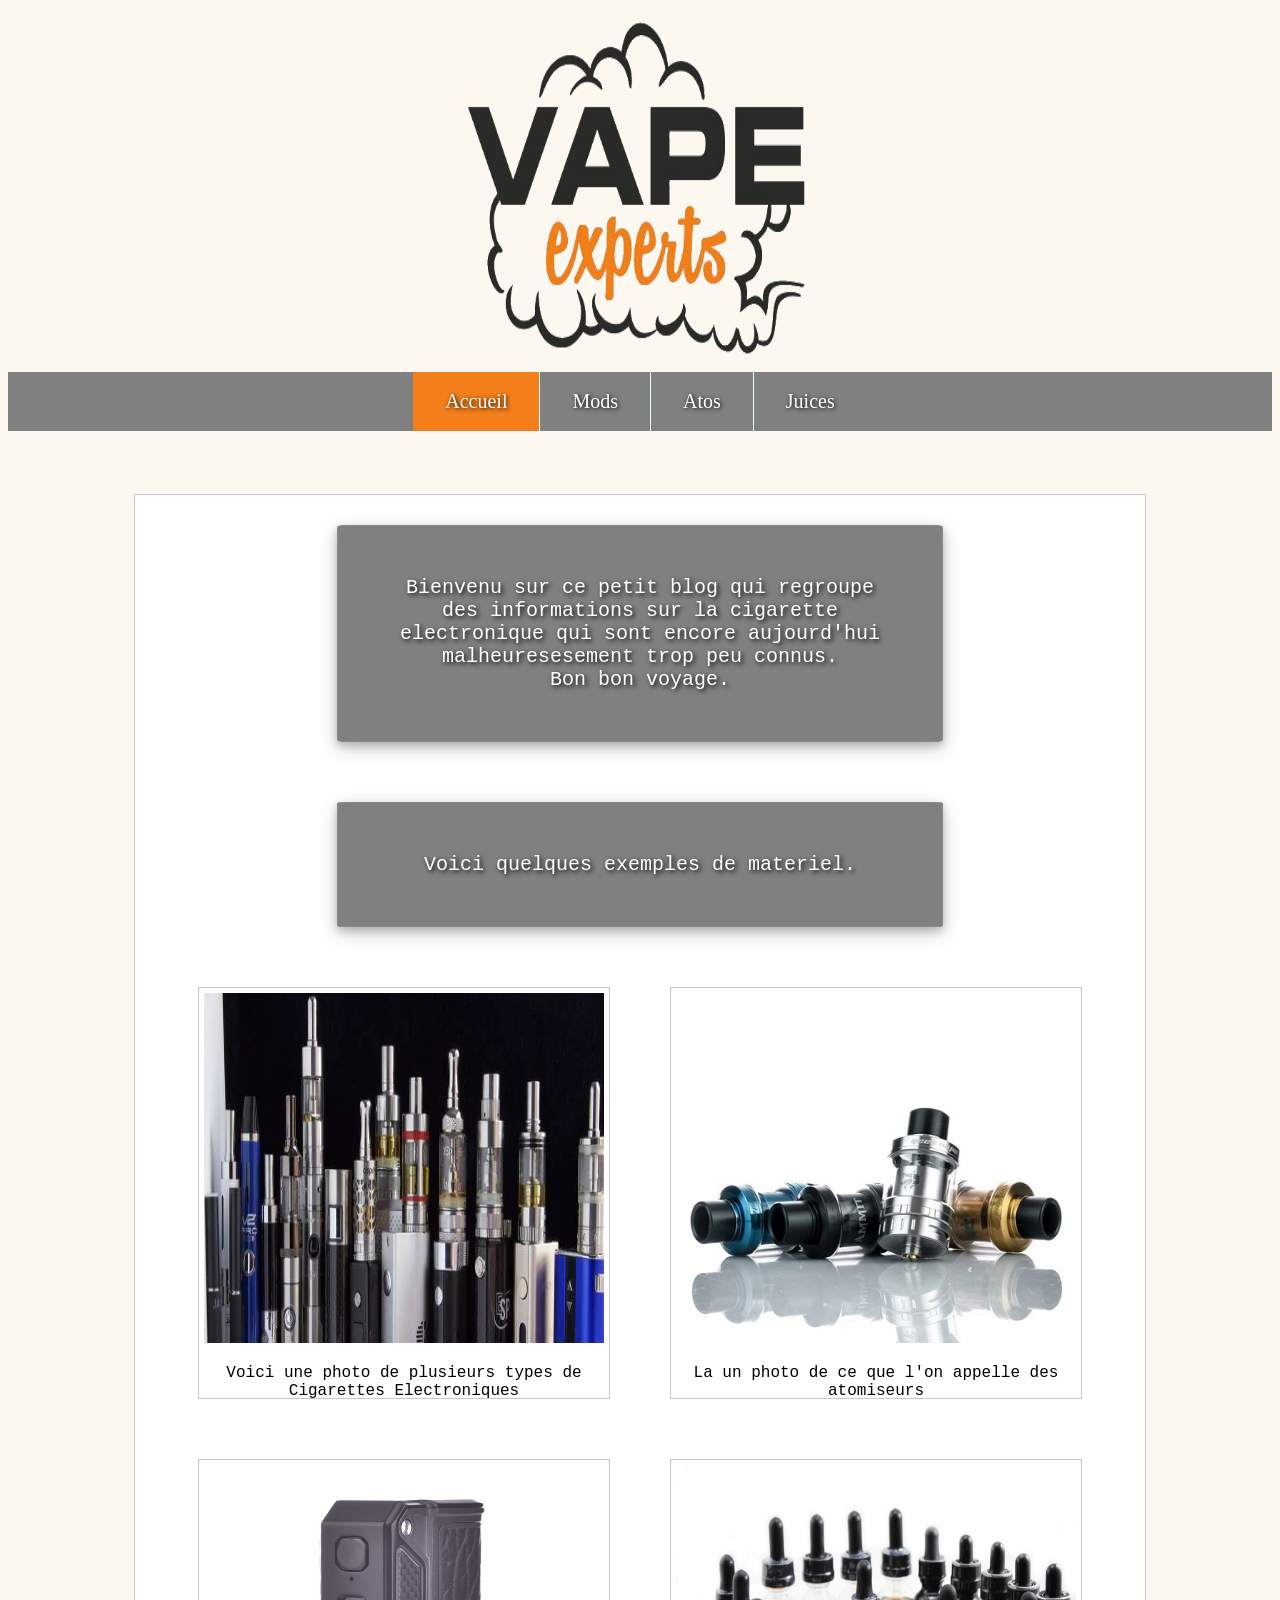
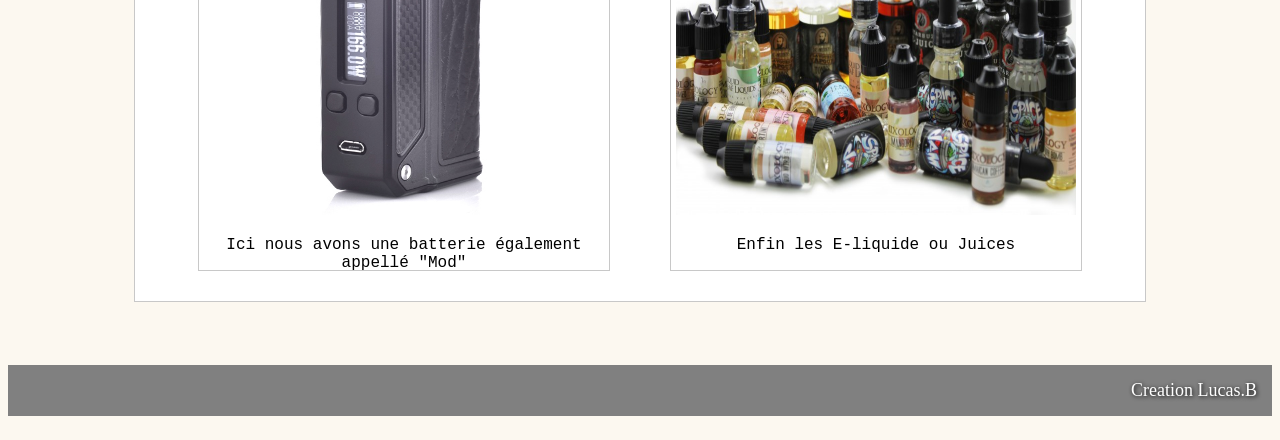
<file: web/index.html>
<!DOCTYPE html>
<html>
<head>
	<title>Accueil</title>
	<link rel="stylesheet" type="text/css" href="styleSheet.css">

	<div class="logo">
		<img src="./vape_logo.png" alt="logo">
	</div>
		<ul class="nav">
				<li class="border"> <a class="actif" href="index.html">Accueil</a> </li>
				<li class="border"> <a href="mod.html">Mods</a> </li>
				<li class="border"> <a href="atos.html">Atos</a> </li>
				<li> <a href="jus.html">Juices</a> </li>
		</ul>
</head>
<body>
	<div class="article">
		<div class='contenu'>
			<p>
				Bienvenu sur ce petit blog qui regroupe des informations sur la cigarette electronique qui sont encore aujourd'hui malheuresesement trop peu connus. <br/> Bon bon voyage.
			</p>
			<p class='article_accueil'>
				Voici quelques exemples de materiel.
			</p>
		</div>
		<div class= 'galery'>
			<div class= 'img'>
				<img src="Cigarettes-électroniques.jpg">
				<p>
					Voici une photo de plusieurs types de Cigarettes Electroniques
				</p>
			</div>
			<div class="img">
				<img src="ato.jpg">
				<p>
					La un photo de ce que l'on appelle des atomiseurs
				</p>
			</div>
			<div class='img'>
				<img src="box.jpg">
				<p>
					Ici nous avons une batterie également appellé "Mod"
				</p>
			</div>
			<div class='img'>
				<img src="jus.jpg">
				<p>
					Enfin les E-liquide ou Juices
				</p>
			</div>
		</div>
	</div>
</body>
<footer>
	<p class='foot'>
		Creation Lucas.B
	</p>	
</footer>
</html>
</file>
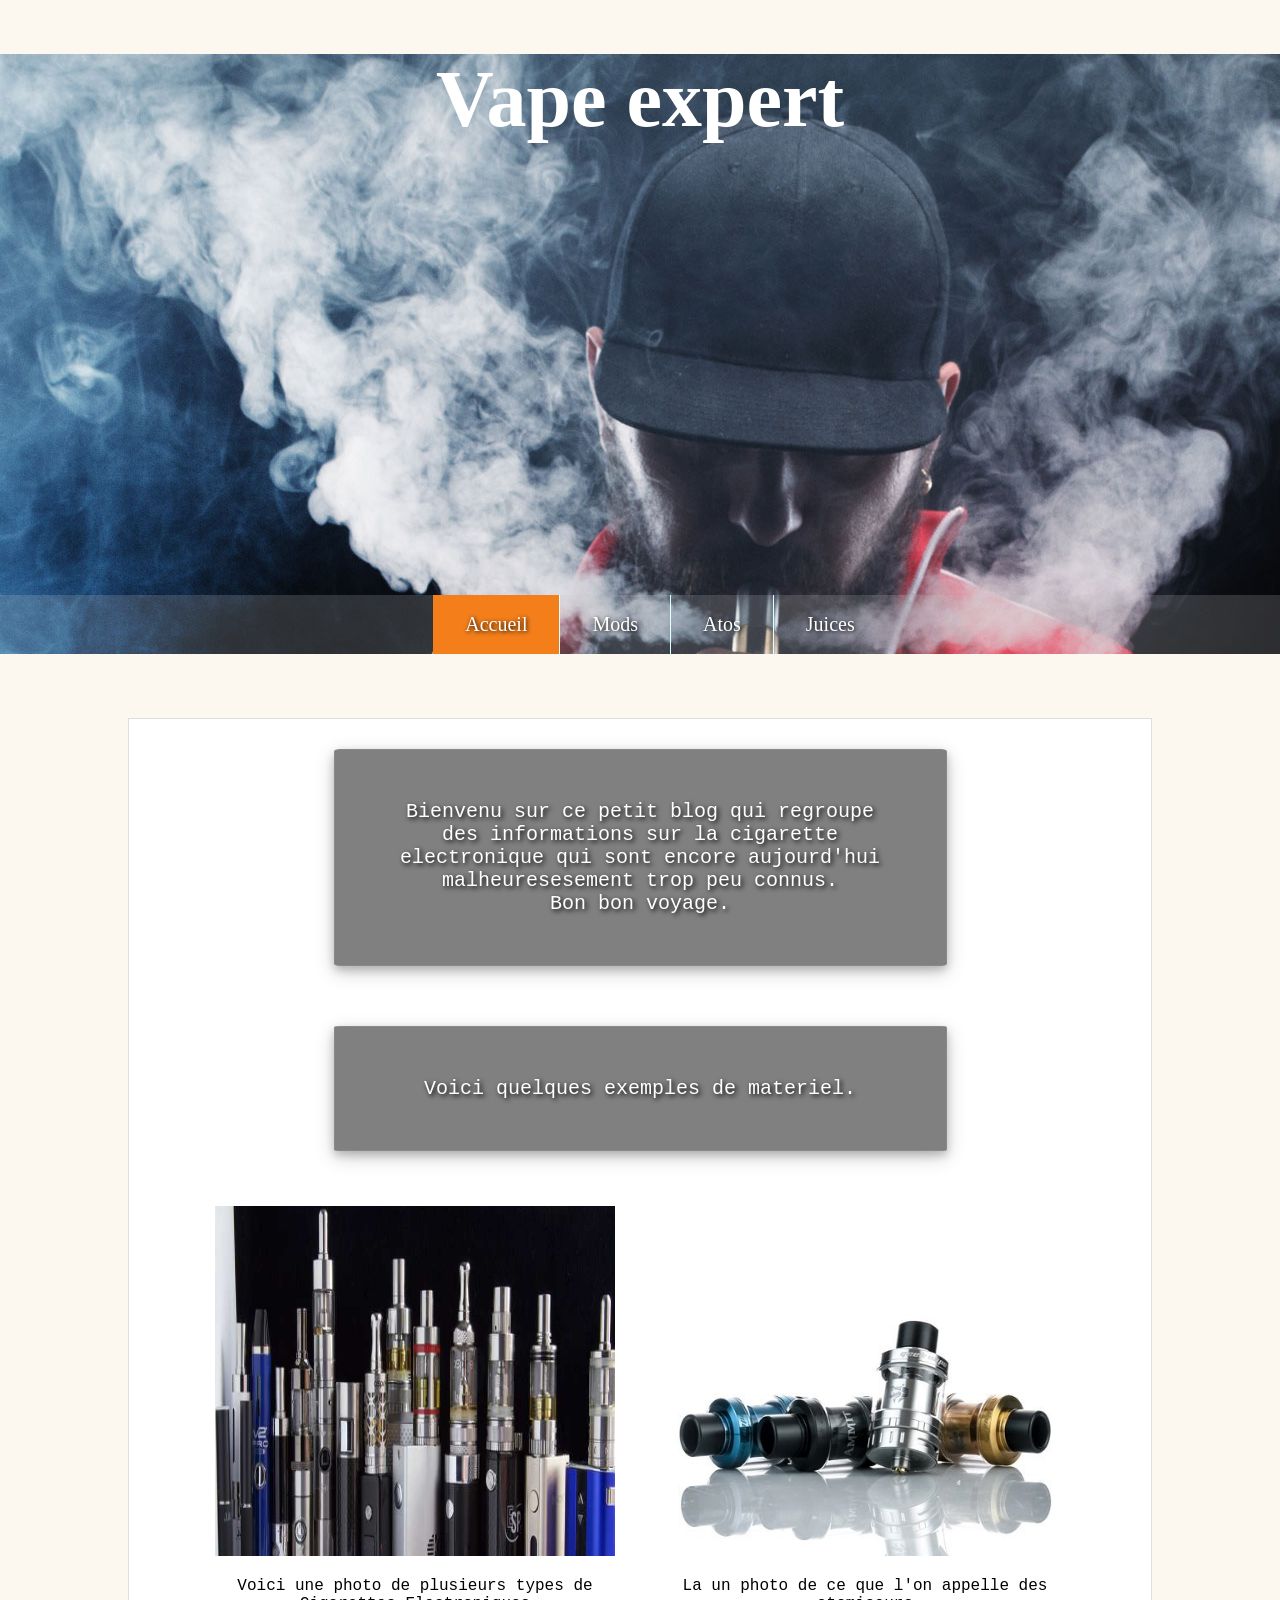
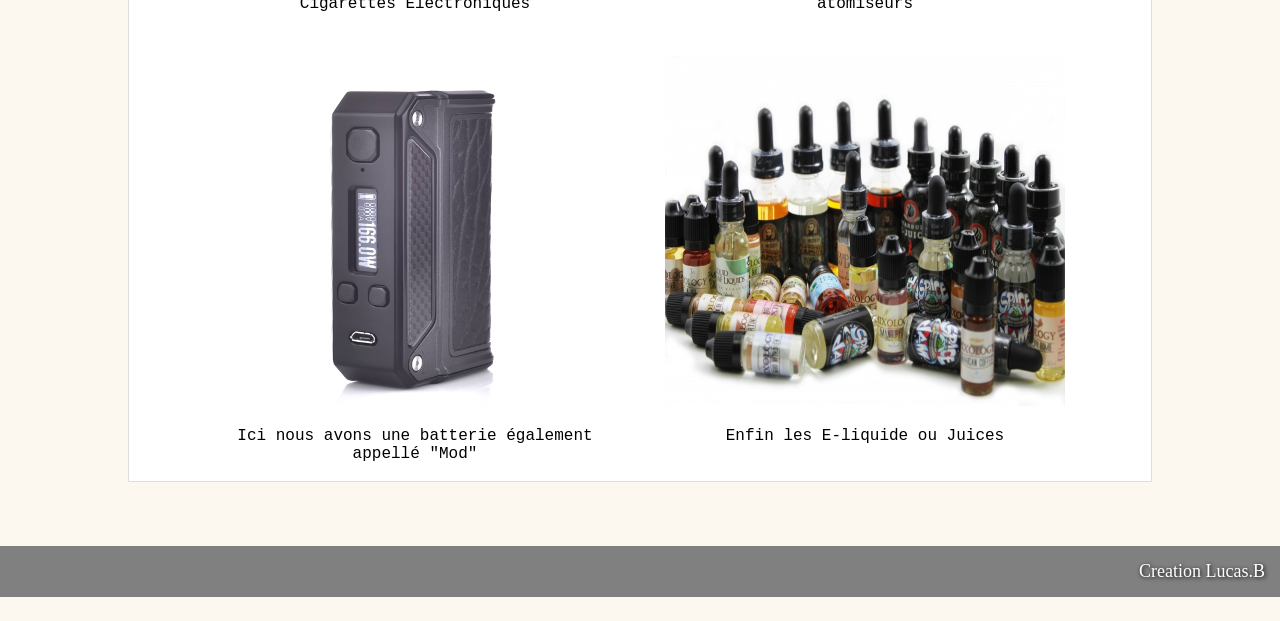
<file: web/web/index.html>
<!DOCTYPE html>
<html>
<head>
	<title>Accueil</title>
	<link rel="stylesheet" type="text/css" href="styleSheet.css">
	<style> 
		body{margin-left:0px;margin-right:0px;margin-top:0px;margin-bottom:0px} 
	</style> 
</head>

<body>
	<div class="header">
		<h1 class="title"> Vape expert </h1>
	
		<ul class="nav">
				<li class="border"> <a class="actif" href="index.html">Accueil</a> </li>
				<li class="border"> <a href="mod.html">Mods</a> </li>
				<li class="border"> <a href="atos.html">Atos</a> </li>
				<li> <a href="jus.html">Juices</a> </li>
		</ul>
	</div>

	<div class="article">
		<div class='contenu'>
			<p>
				Bienvenu sur ce petit blog qui regroupe des informations sur la cigarette electronique qui sont encore aujourd'hui malheuresesement trop peu connus. <br/> Bon bon voyage.
			</p>
			<p class='article_accueil'>
				Voici quelques exemples de materiel.
			</p>
		</div>
		<div class= 'galery'>
			<div class= 'img'>
				<img src="Cigarettes-électroniques.jpg">
				<p>Voici une photo de plusieurs types de Cigarettes Electroniques</p>
			</div>
			<div class="img">
				<img src="ato.jpg">
				<p>La un photo de ce que l'on appelle des atomiseurs</p>
			</div>
			<div class='img'>
				<img src="box.jpg">
				<p>Ici nous avons une batterie également appellé "Mod"</p>
			</div>
			<div class='img'>
				<img src="jus.jpg">
				<p>Enfin les E-liquide ou Juices</p>
			</div>
		</div>
	</div>
</body>
<footer>
	<p class='foot'>
		Creation Lucas.B
	</p>	
</footer>
</html>
</file>
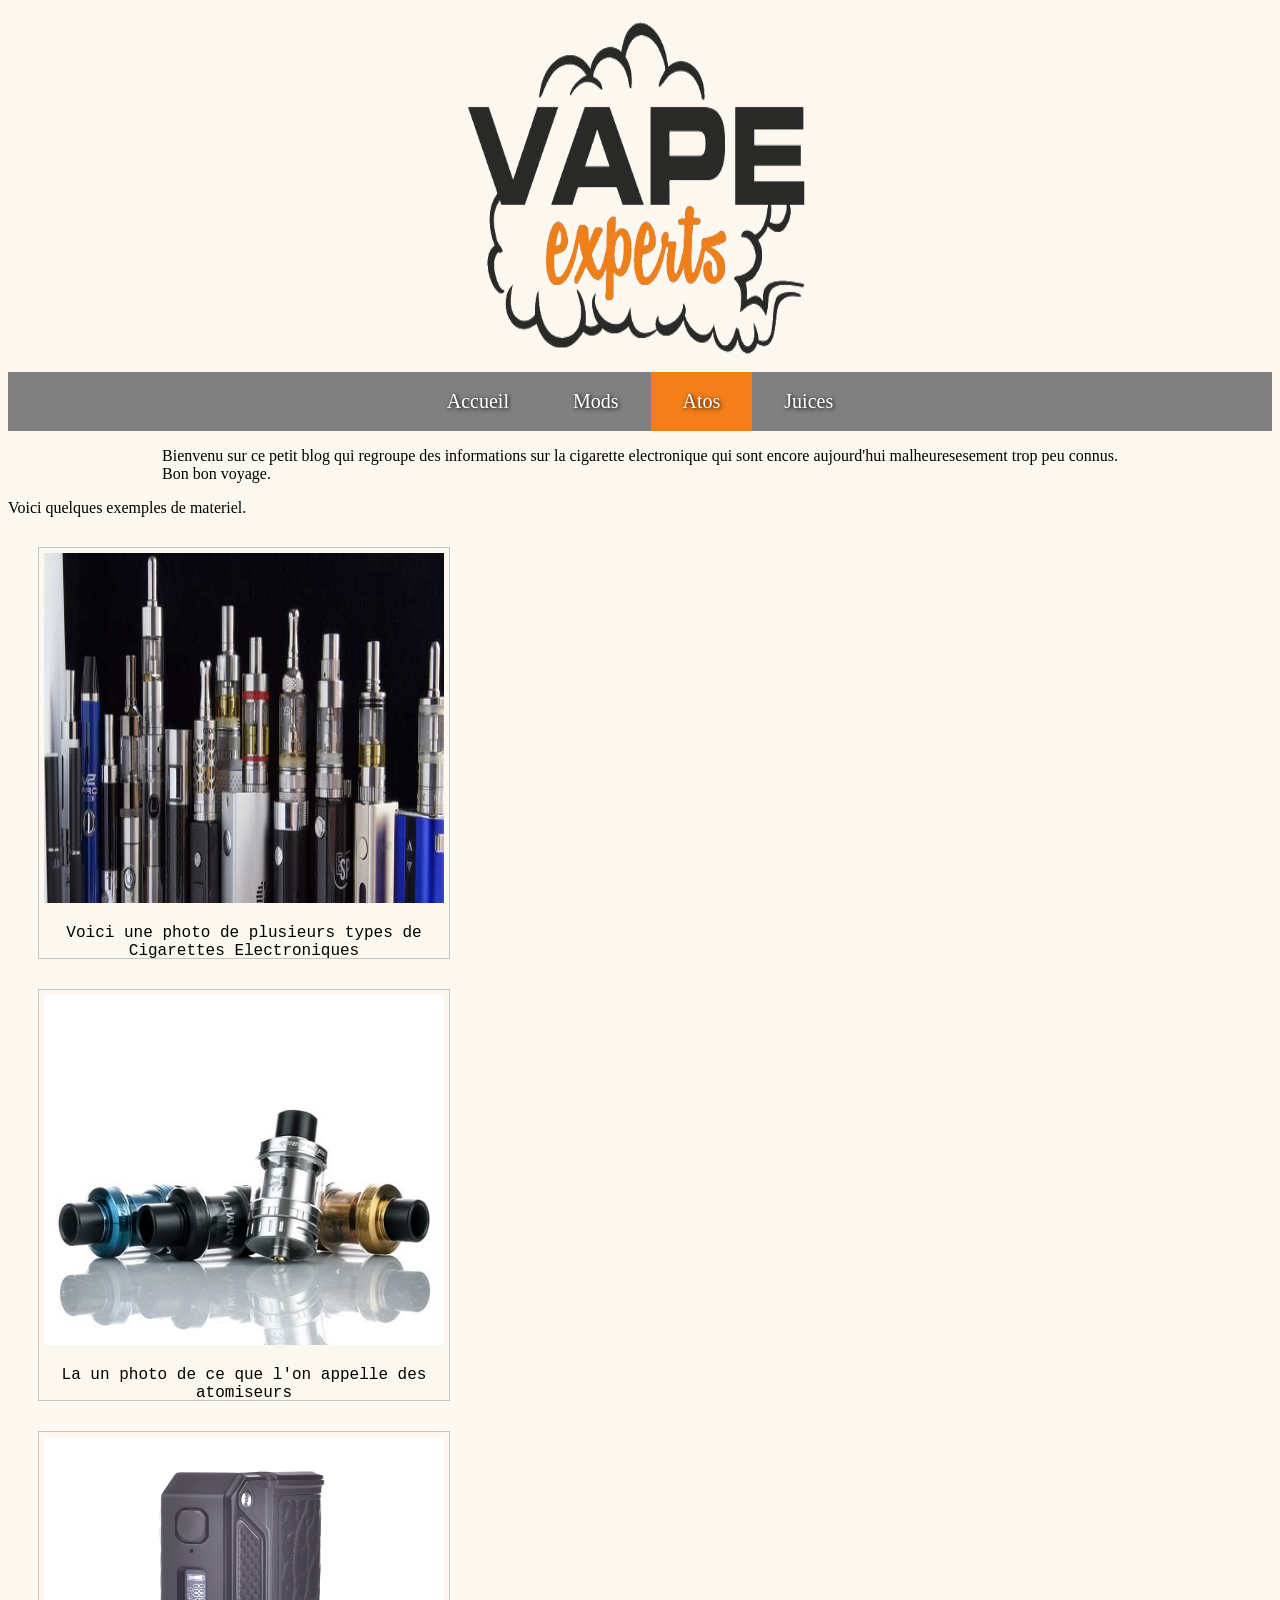
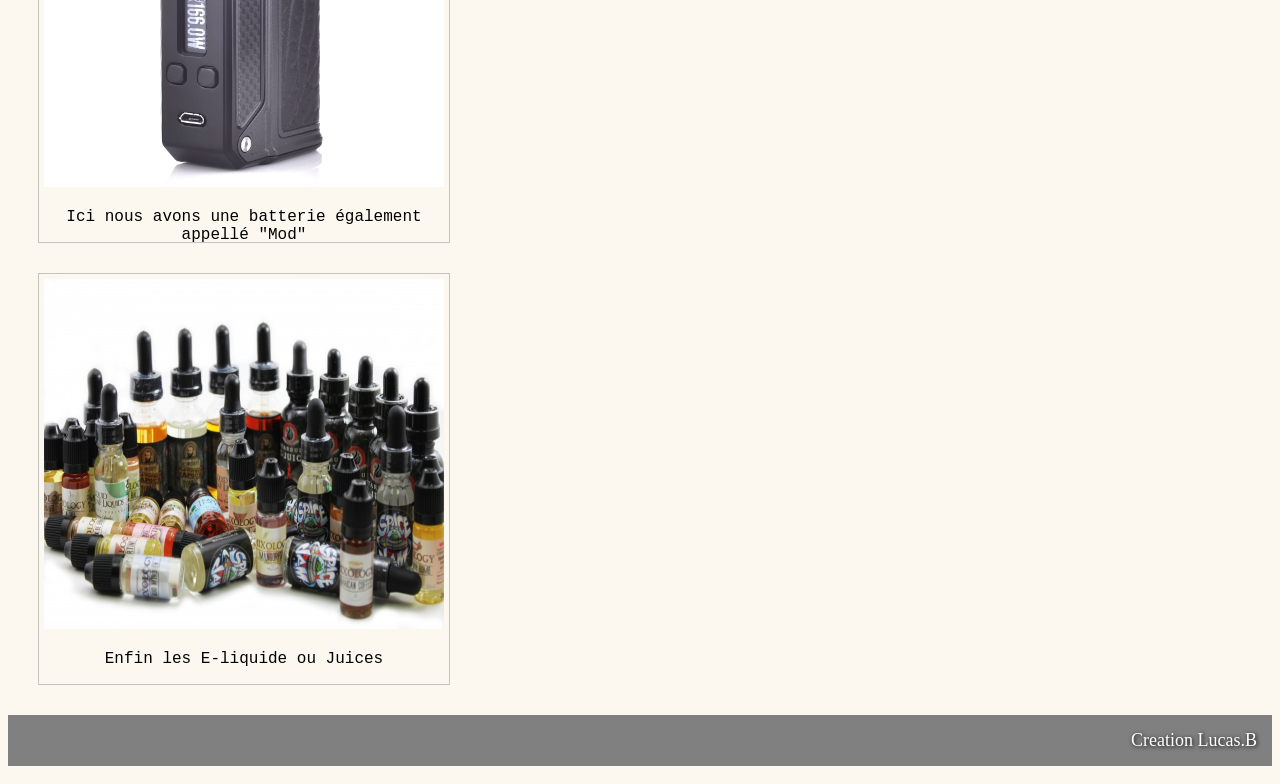
<file: web/atos.html>
<!DOCTYPE html>
<html>
<head>
	<title>Accueil</title>
	<link rel="stylesheet" type="text/css" href="styleSheet.css">
</head>
<body>
	<div class="logo">
		<img src="./vape_logo.png" alt="logo">
	</div>
		<div>
			<ul class= 'nav'>
				<li> <a href="index.html">Accueil</a> </li>
				<li> <a href="mod.html">Mods</a> </li>
				<li> <a class="actif" href="atos.html">Atos</a> </li>
				<li> <a href="jus.html">Juices</a> </li>
			</ul>
		</div>
	<div>
		<p class='contenu'>
			Bienvenu sur ce petit blog qui regroupe des informations sur la cigarette electronique qui sont encore aujourd'hui malheuresesement trop peu connus. <br/> Bon bon voyage.
		</p>
		<p class='article_accueil'>
			Voici quelques exemples de materiel.
		</p>
	</div>
		<div class= 'img'>
			<img src="Cigarettes-électroniques.jpg">
			<p>
				Voici une photo de plusieurs types de Cigarettes Electroniques
			</p>
		</div>
		<div class="img">
			<img src="ato.jpg">
			<p>
				La un photo de ce que l'on appelle des atomiseurs
			</p>
		</div>
		<div class='img'>
			<img src="box.jpg">
			<p>
				Ici nous avons une batterie également appellé "Mod"
			</p>
		</div>
		<div class='img'>
			<img src="jus.jpg">
			<p>
				Enfin les E-liquide ou Juices
			</p>
		</div>
</body>
<footer>
	<p class='foot'>
		Creation Lucas.B
	</p>	
</footer>
</html>
</file>
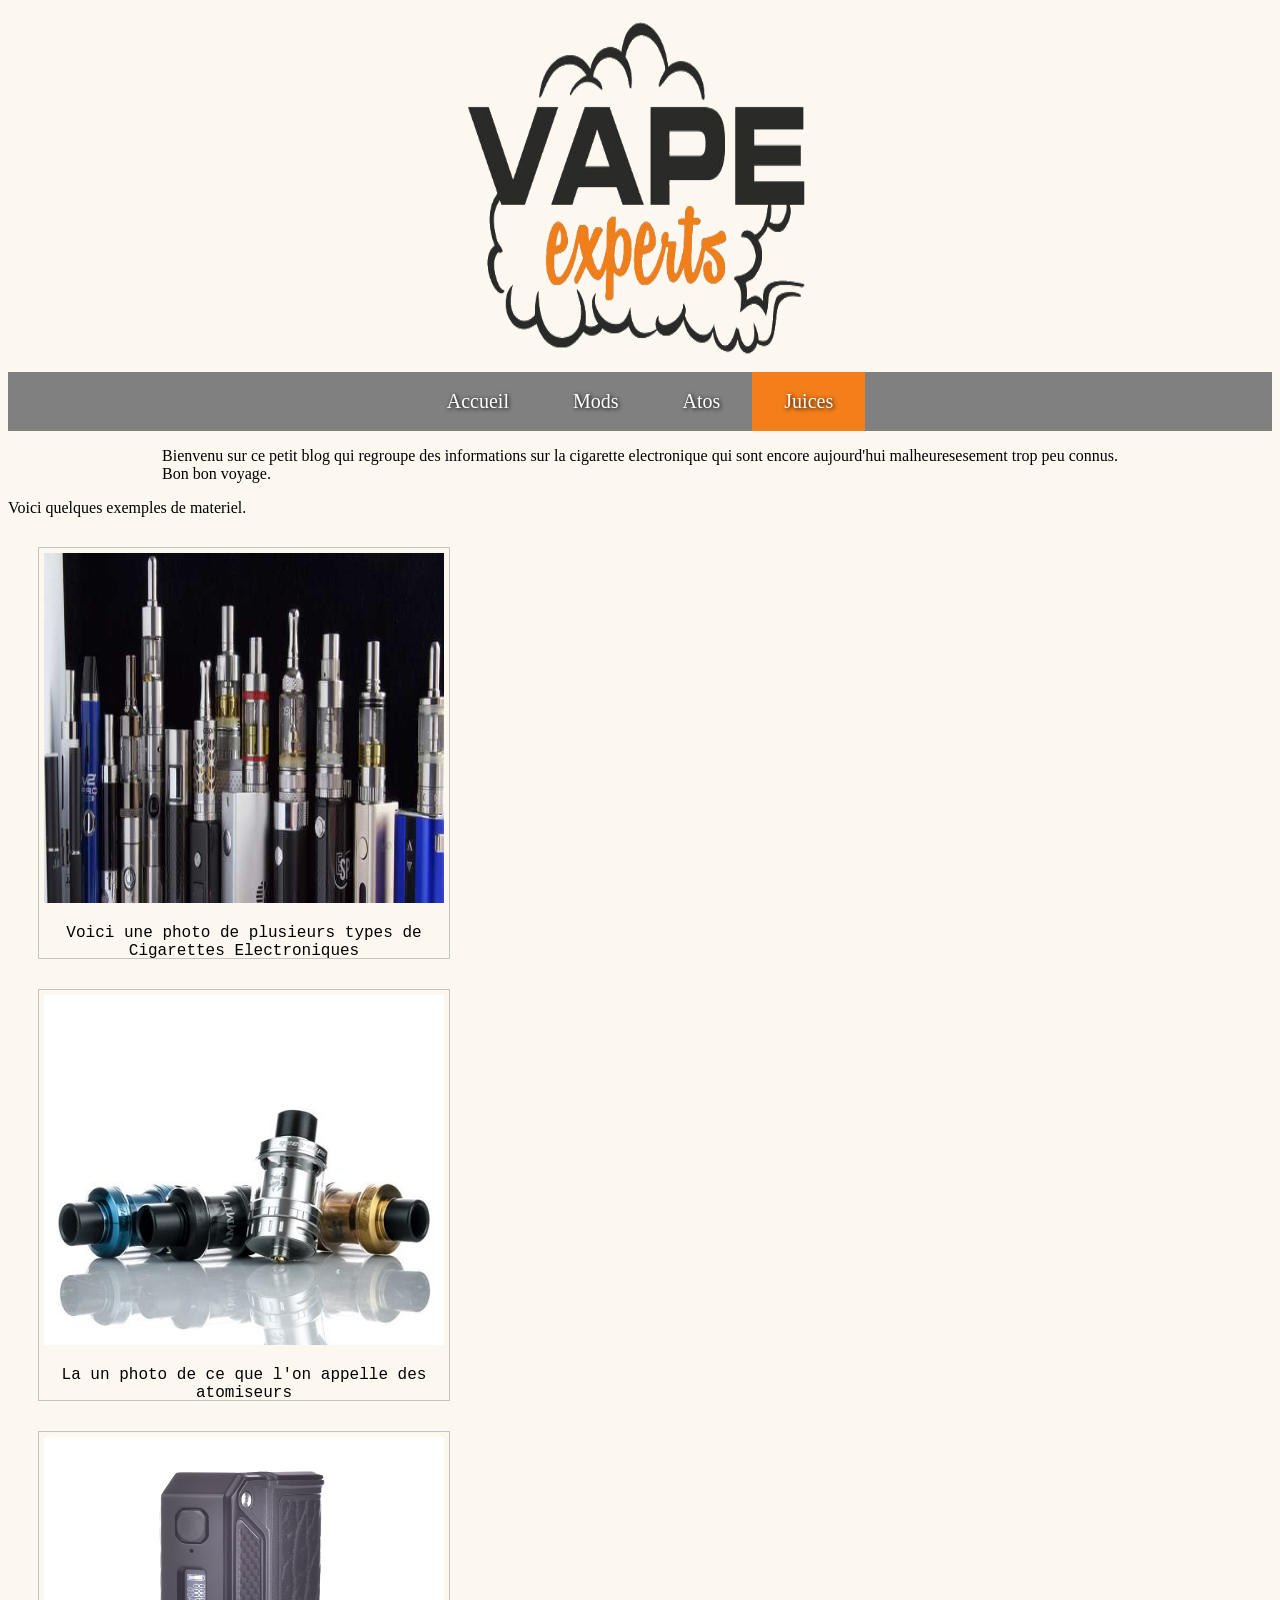
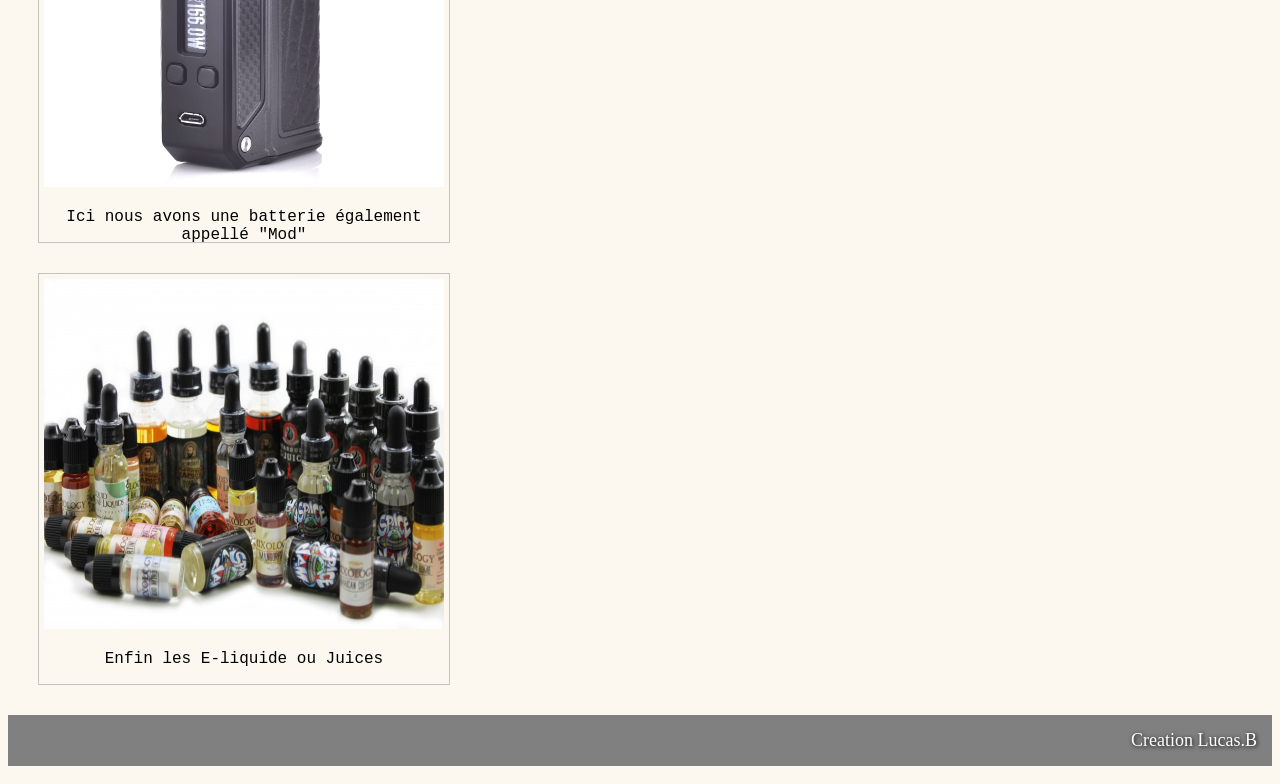
<file: web/jus.html>
<!DOCTYPE html>
<html>
<head>
	<title>Accueil</title>
	<link rel="stylesheet" type="text/css" href="styleSheet.css">
</head>
<body>
	<div class="logo">
		<img src="./vape_logo.png" alt="logo">
	</div>
		<div>
			<ul class= 'nav'>
				<li> <a href="index.html">Accueil</a> </li>
				<li> <a href="mod.html">Mods</a> </li>
				<li> <a href="atos.html">Atos</a> </li>
				<li> <a class="actif" href="jus.html">Juices</a> </li>
			</ul>
		</div>
	<div>
		<p class='contenu'>
			Bienvenu sur ce petit blog qui regroupe des informations sur la cigarette electronique qui sont encore aujourd'hui malheuresesement trop peu connus. <br/> Bon bon voyage.
		</p>
		<p class='article_accueil'>
			Voici quelques exemples de materiel.
		</p>
	</div>
		<div class= 'img'>
			<img src="Cigarettes-électroniques.jpg">
			<p>
				Voici une photo de plusieurs types de Cigarettes Electroniques
			</p>
		</div>
		<div class="img">
			<img src="ato.jpg">
			<p>
				La un photo de ce que l'on appelle des atomiseurs
			</p>
		</div>
		<div class='img'>
			<img src="box.jpg">
			<p>
				Ici nous avons une batterie également appellé "Mod"
			</p>
		</div>
		<div class='img'>
			<img src="jus.jpg">
			<p>
				Enfin les E-liquide ou Juices
			</p>
		</div>
</body>
<footer>
	<p class='foot'>
		Creation Lucas.B
	</p>	
</footer>
</html>
</file>
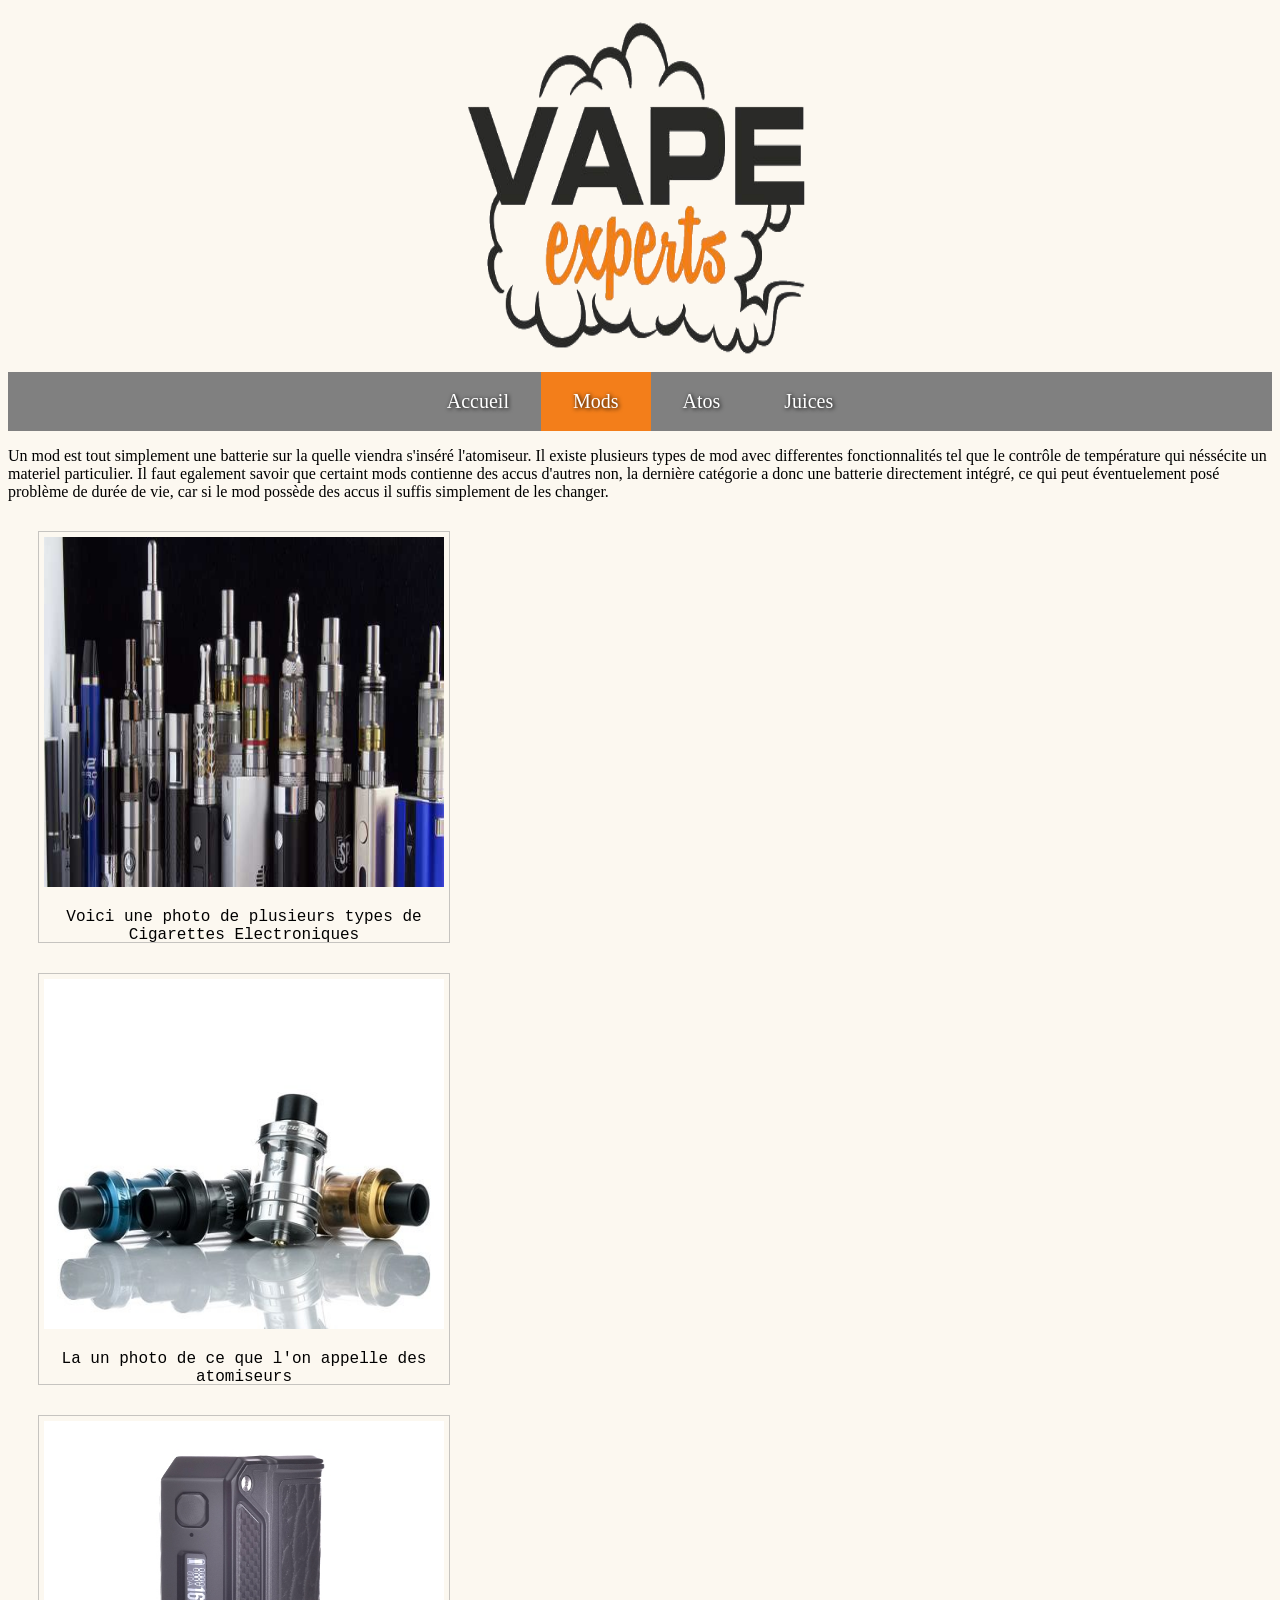
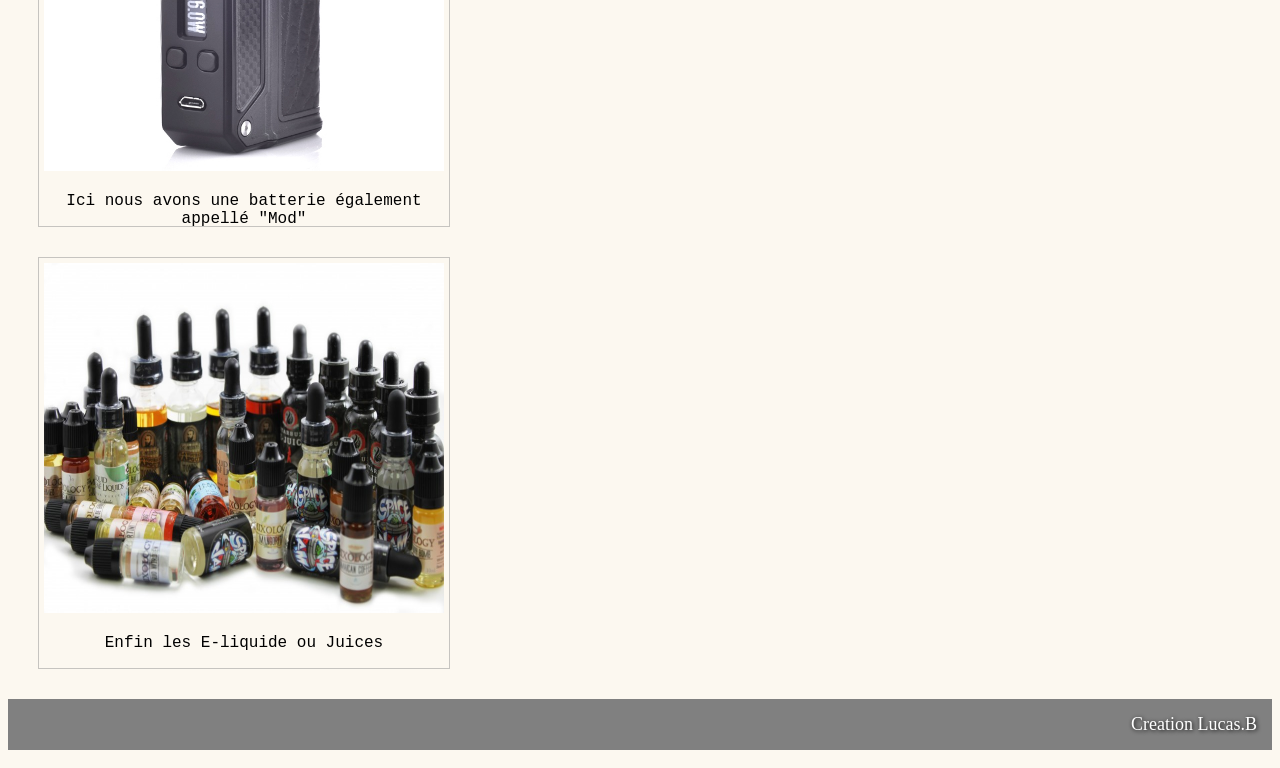
<file: web/mod.html>
<!DOCTYPE html>
<html>
<head>
	<title>Accueil</title>
	<link rel="stylesheet" type="text/css" href="styleSheet.css">
</head>
<body>
	<div class="logo">
		<img src="./vape_logo.png" alt="logo">
	</div>
		<div>
			<ul class= 'nav'>
				<li> <a href="index.html">Accueil</a> </li>
				<li> <a class="actif" href="mod.html">Mods</a> </li>
				<li> <a href="atos.html">Atos</a> </li>
				<li> <a href="jus.html">Juices</a> </li>
			</ul>
		</div>
	<div>
		<p class='contenu'>
			Un mod est tout simplement une batterie sur la quelle viendra s'inséré l'atomiseur. Il existe plusieurs types de mod avec differentes fonctionnalités tel que le contrôle de température qui néssécite un materiel particulier. Il faut egalement savoir que certaint mods contienne des accus d'autres non, la dernière catégorie a donc une batterie directement intégré, ce qui peut éventuelement posé problème de durée de vie, car si le mod possède des accus il suffis simplement de les changer.
		</p>
	</div>
		<div class= 'img'>
			<img src="Cigarettes-électroniques.jpg">
			<p>
				Voici une photo de plusieurs types de Cigarettes Electroniques
			</p>
		</div>
		<div class="img">
			<img src="ato.jpg">
			<p>
				La un photo de ce que l'on appelle des atomiseurs
			</p>
		</div>
		<div class='img'>
			<img src="box.jpg">
			<p>
				Ici nous avons une batterie également appellé "Mod"
			</p>
		</div>
		<div class='img'>
			<img src="jus.jpg">
			<p>
				Enfin les E-liquide ou Juices
			</p>
		</div>
</body>
<footer>
	<p class='foot'>
		Creation Lucas.B
	</p>	
</footer>
</html>
</file>
<file: web/styleSheet.css>
body {
	background-color: rgba(251, 242, 227, 0.5);
}

.logo {
	text-align: center;
}
.logo img {
	max-width: 30%;
	max-height: auto;
}
ul {
	font-family: Impact, Charcoal, sans-serif;
	list-style-type: none;
	padding: 0;
	margin: 0;
	margin-top: 10px;
	background-color: #808080;
	overflow: auto;
	width: auto;
}
.nav a {
	font-family: Chalkduster, fantasy;
	font-size: 20px;
	font-weight: 50;
	text-shadow: 1px 1px 4px black;
	display: block;
	text-align: center;
	color: white;
	text-decoration: none;
	padding: 18px 32px;
}
.nav .border a{
	border-right: 1.5px solid #E0FFFF;
}
.actif {
	background-color:rgb(243, 126, 26);
}
.nav{
	display: flex;
	justify-content: center;
}
.nav a:hover {
	background-color: 	#696969;
}

.contenu {
	display: flex;
	flex-wrap: wrap;
	justify-content: center;
	
}
.contenu p{
	font-size: 20px;
	margin: 30px;
	width: 50%;
	overflow: hidden;
	border: solid 0.3px rgba(145,145,145,0.5); 
	box-shadow: 0 4px 8px 0 rgba(0, 0, 0, 0.2), 0 6px 20px 0 rgba(0, 0, 0, 0.19);
	text-shadow: 2px 2px 5px black;
	text-align: center;
	padding:50px;
	border-radius: 1%;
	font-family: modern, monospace;
	background-color: #808080;
	color: white;
}

.img {
	border: solid 0.3px rgba(145,145,145,0.5); 
	width: 400px;
	height: 400px;
	text-align: center;
	font-family: modern, monospace;
	margin: 30px;
	padding: 5px;
}
img {
	width: 400px;
	height: 350px;
}

.foot {
	text-align: right;
	font-family: Chalkduster, fantasy;
	font-size: 18px;
	text-shadow: 1px 1px 4px black;
	color: white;
	padding: 15px;
	background-color: #808080;
}

.galery {
	display: flex;
	flex-wrap: wrap;
	justify-content: center;
}
.article {
	background-color: white;
	margin: 5% 10% 5% 10%;
	border: solid 0.3px rgba(145,145,145,0.5); 
}
</file>
<file: web/web/styleSheet.css>
body {
	background-color: rgba(251, 242, 227, 0.5);
	margin-top: 0px;
	margin-right: 0px;
	margin-left: 0px;
	margin-bottom: 0px;
}

.header {
	background-image: url("Vaping.jpg");
	background-repeat: no-repeat;
	margin-top: 0px;
	width: 100%;
	height: 600px;
}
.title {
	text-align: center;
	font-size: 80px;
	color: white;
}

ul {
	font-family: Impact, Charcoal, sans-serif;
	list-style-type: none;
	margin-top: 450px;
	background-color: rgba(200, 200, 200, 0.2);
	overflow: auto;
	width: auto;
}
.nav a {
	font-family: Chalkduster, fantasy;
	font-size: 20px;
	font-weight: 50;
	text-shadow: 1px 1px 4px black;
	display: block;
	text-align: center;
	color: white;
	text-decoration: none;
	padding: 18px 32px;
}
.nav .border a{
	border-right: 1.5px solid #E0FFFF;
}
.actif {
	background-color:rgb(243, 126, 26);
}
.nav{
	display: flex;
	justify-content: center;
}
.nav a:hover {
	background-color: 	#696969;
}

.contenu {
	display: flex;
	flex-wrap: wrap;
	justify-content: center;
	
}
.contenu p{
	font-size: 20px;
	margin: 30px;
	width: 50%;
	overflow: hidden;
	border: solid 0.3px rgba(145,145,145,0.5); 
	box-shadow: 0 4px 8px 0 rgba(0, 0, 0, 0.2), 0 6px 20px 0 rgba(0, 0, 0, 0.19);
	text-shadow: 2px 2px 5px black;
	text-align: center;
	padding:50px;
	border-radius: 1%;
	font-family: modern, monospace;
	background-color: #808080;
	color: white;
	min-width: 200px;
}

.img {
	width: 400px;
	height: 400px;
	text-align: center;
	font-family: modern, monospace;
	margin: 20px;
	padding: 5px;
}
img {
	width: 400px;
	height: 350px;
}

.foot {
	text-align: right;
	font-family: Chalkduster, fantasy;
	font-size: 18px;
	text-shadow: 1px 1px 4px black;
	color: white;
	padding: 15px;
	background-color: #808080;
}

.galery {
	display: flex;
	flex-wrap: wrap;
	justify-content: center;
}
.article {
	background-color: white;
	margin: 5% 10% 5% 10%;
	border: solid 0.3px rgba(145,145,145,0.3);
	min-width: 400px;
	overflow: hidden;
}
</file>
